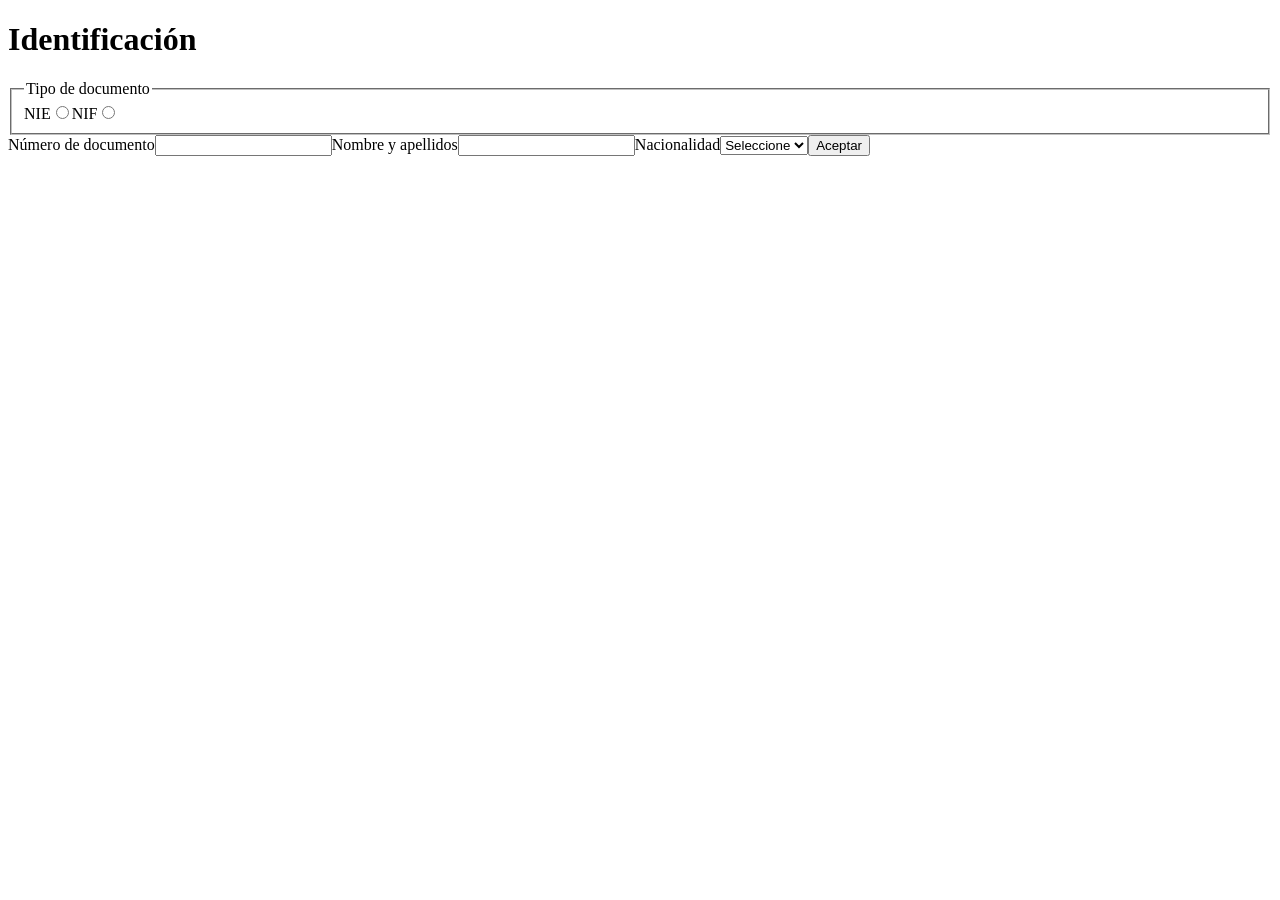
<file: tests/fixtures/applicant.html>
<!doctype html><html lang="es"><body><h1>Identificación</h1><form method="post" action="/summary"><fieldset><legend>Tipo de documento</legend><label>NIE<input type="radio" name="kind" value="nie"></label><label>NIF<input type="radio" name="kind" value="nif"></label></fieldset><label>Número de documento<input id="txtIdCitado" name="document"></label><label>Nombre y apellidos<input id="txtDesCitado" name="full_name"></label><label>Nacionalidad<select name="nation"><option value="">Seleccione</option><option value="ru">RUSIA</option></select></label><button id="btnEnviar">Aceptar</button></form></body></html>
</file>
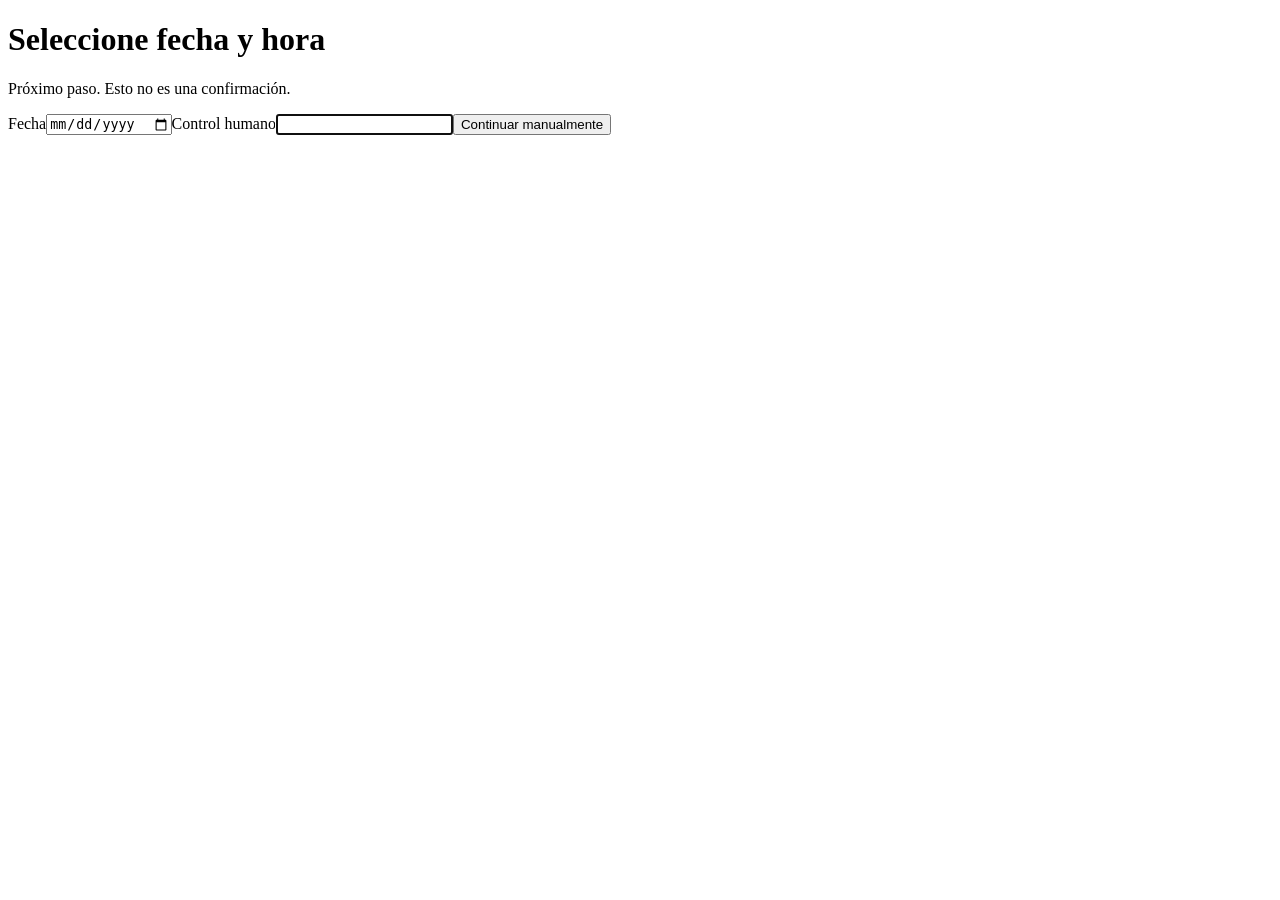
<file: tests/fixtures/possible.html>
<!doctype html><html lang="es"><body><h1>Seleccione fecha y hora</h1><p>Próximo paso. Esto no es una confirmación.</p><label>Fecha<input id="idFecha" type="date"></label><label>Control humano<input id="human-input" autofocus></label><button id="human-button" onclick="document.body.dataset.human='clicked'">Continuar manualmente</button></body></html>
</file>
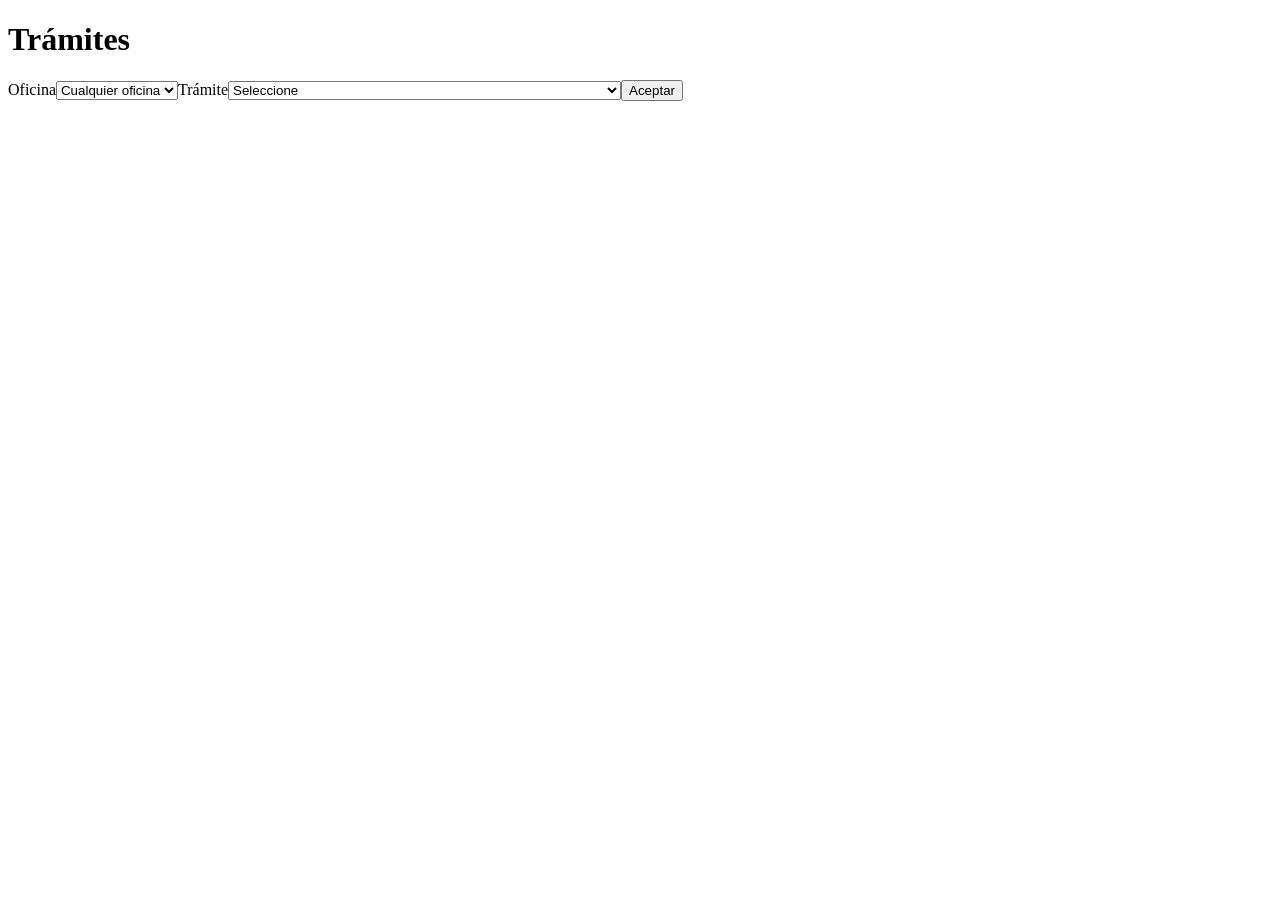
<file: tests/fixtures/procedure.html>
<!doctype html><html lang="es"><body><h1>Trámites</h1><form action="/entry"><label>Oficina<select name="oficina"><option value="all">Cualquier oficina</option></select></label><label>Trámite<select name="tramite"><option value="">Seleccione</option><option value="fingerprints">POLICÍA – TOMA DE HUELLAS (EXPEDICIÓN DE TARJETA)</option></select></label><button>Aceptar</button></form></body></html>
</file>
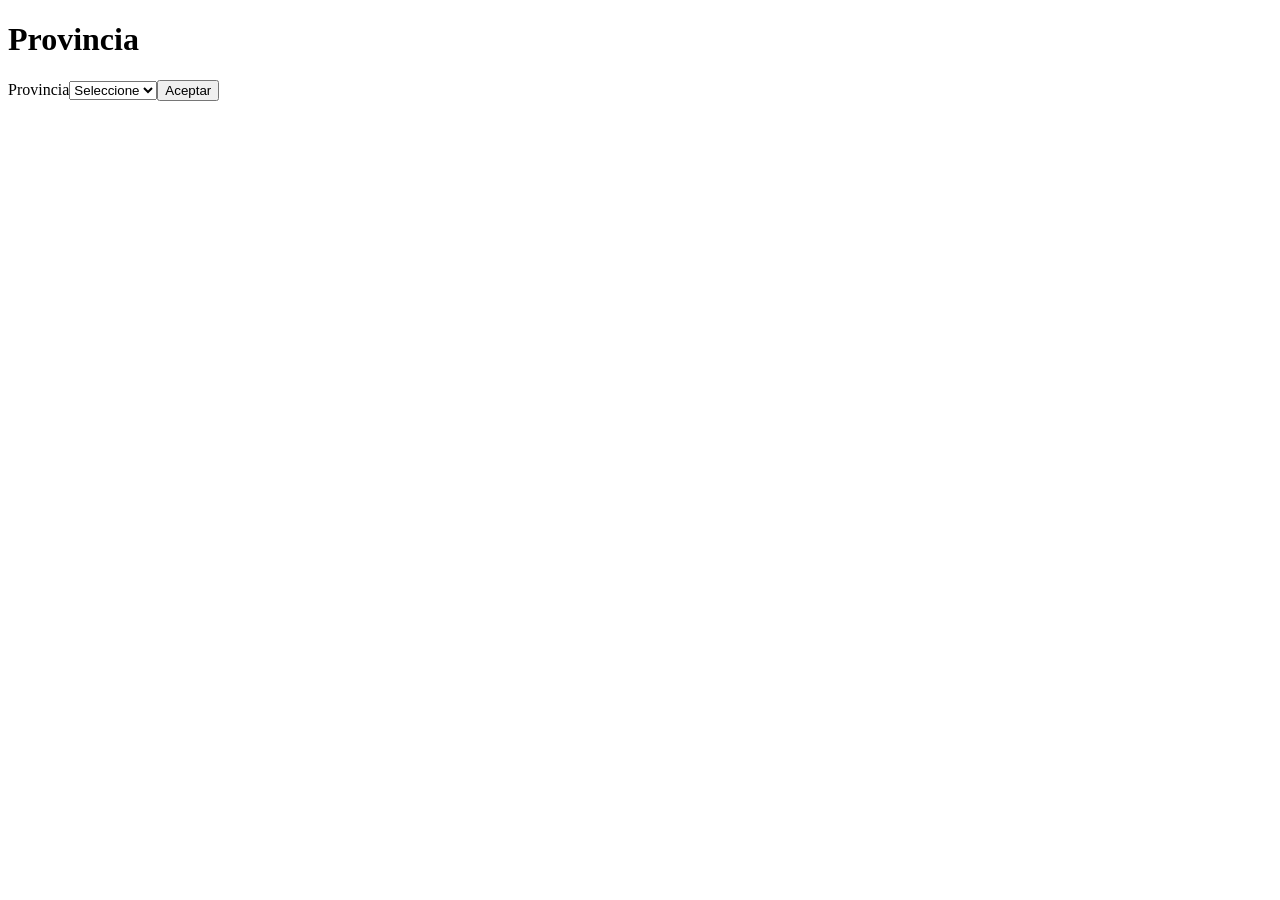
<file: tests/fixtures/province.html>
<!doctype html><html lang="es"><body><h1>Provincia</h1><form action="/procedure"><label>Provincia<select name="provincia"><option value="">Seleccione</option><option value="08">Barcelona</option></select></label><button>Aceptar</button></form></body></html>
</file>
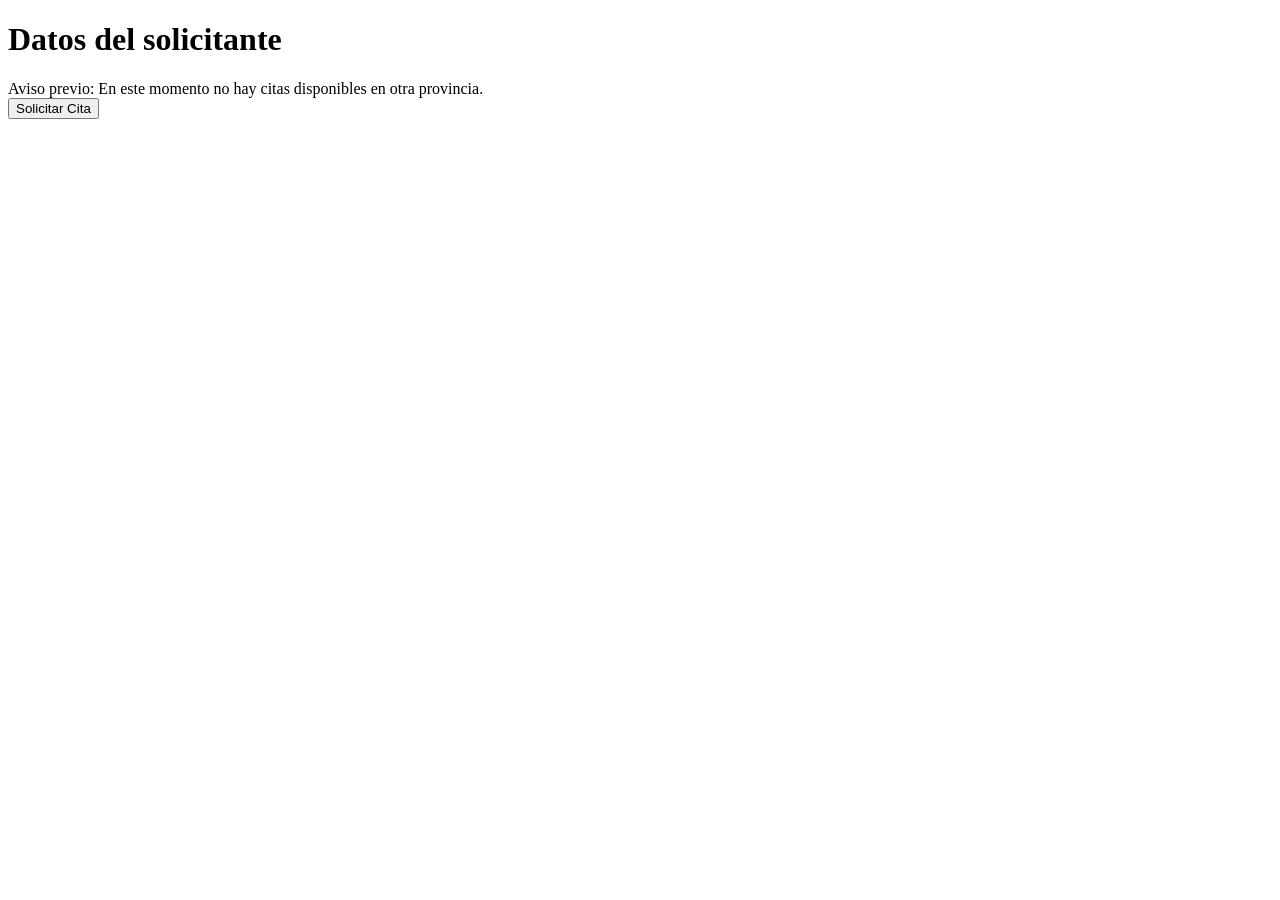
<file: tests/fixtures/summary.html>
<!doctype html><html lang="es"><body><h1>Datos del solicitante</h1><aside>Aviso previo: En este momento no hay citas disponibles en otra provincia.</aside><form action="/result"><button>Solicitar Cita</button></form></body></html>
</file>
